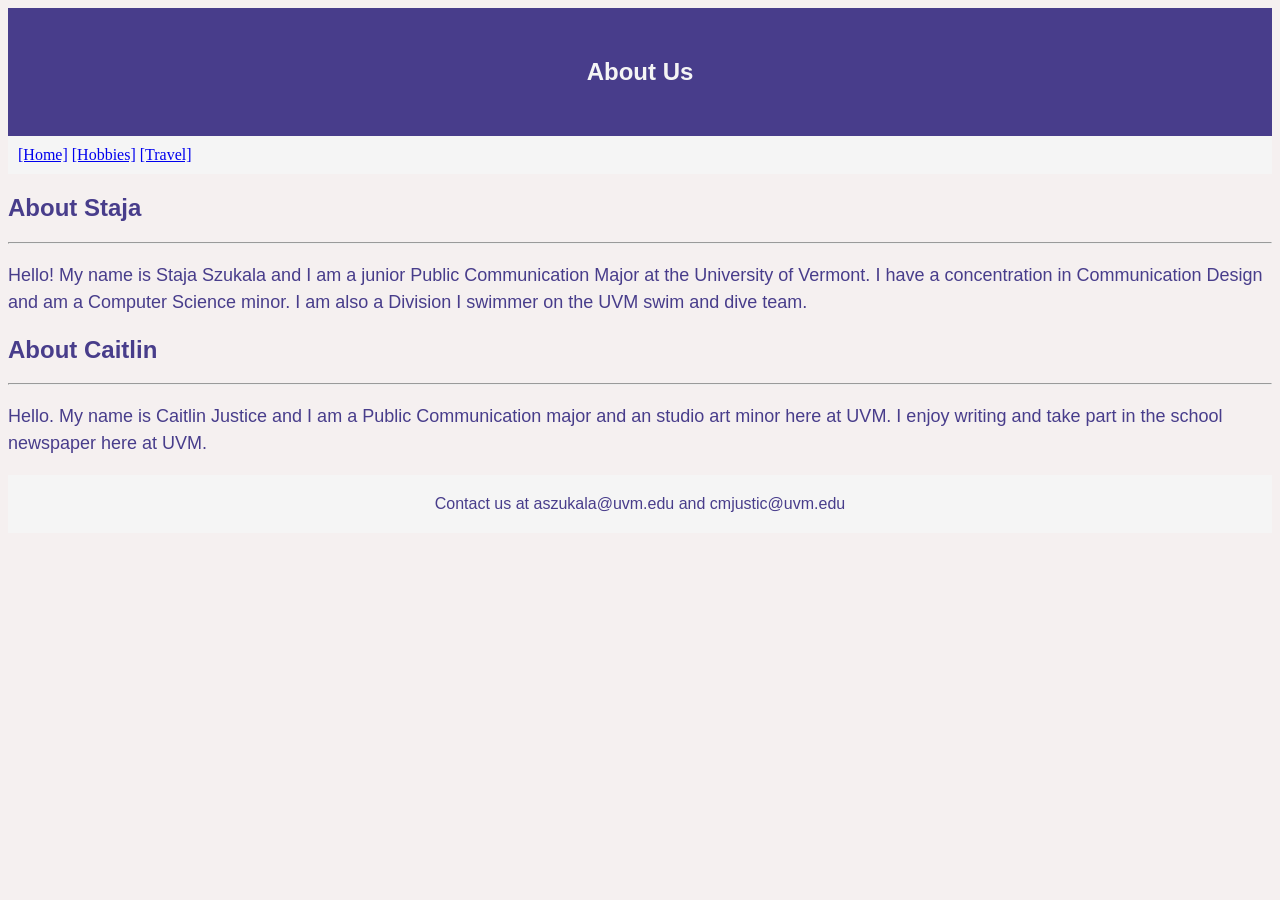
<file: index.html>
<!DOCTYPE html>
<html lang="en">
<head>
    <meta charset="UTF-8">
    <meta name="viewport" content="width=device-width, initial-scale=1.0">
    <title>Home</title>
    <link rel="stylesheet" type="text/css" href="style/styles.css">
</head>

   <article>
        <header>
            <div class="heading">
                <h1>
                    About Us
                </h1>
            </div>
        </header>
   </article>

   <article>
        <div class="nav">
            <a href="index.html">[Home]</a>
            <a href="hobbies.html">[Hobbies]</a>
            <a href="travel.html">[Travel]</a>
        </div>
    </article>
    
    <article>

        <div class="subheader">
            <h2>About Staja</h2>
            <hr>
        </div>

        <div class="paragraph">
                <p>Hello! My name is Staja Szukala and I am a junior Public Communication Major at
                the University of Vermont. I have a concentration in 
                Communication Design and am a Computer Science minor.
                I am also a Division I swimmer on the UVM swim and 
                dive team. 
                    <br>
                 </p>
        </div>

        <div class="subheader">
            <h2>About Caitlin</h2>
                 <hr>
        </div>

        <div class="paragraph">
                <p> Hello. My name is Caitlin Justice and I am a Public Communication major and an studio art minor here at UVM. I enjoy writing and take part in the school newspaper here at UVM.  
                    <br>
                </p>
        </div>

    </article>

    <footer>    

        <div class="footer">
            Contact us at aszukala@uvm.edu and cmjustic@uvm.edu
        </div>
        
    </footer>  

</body>
</html>
</file>
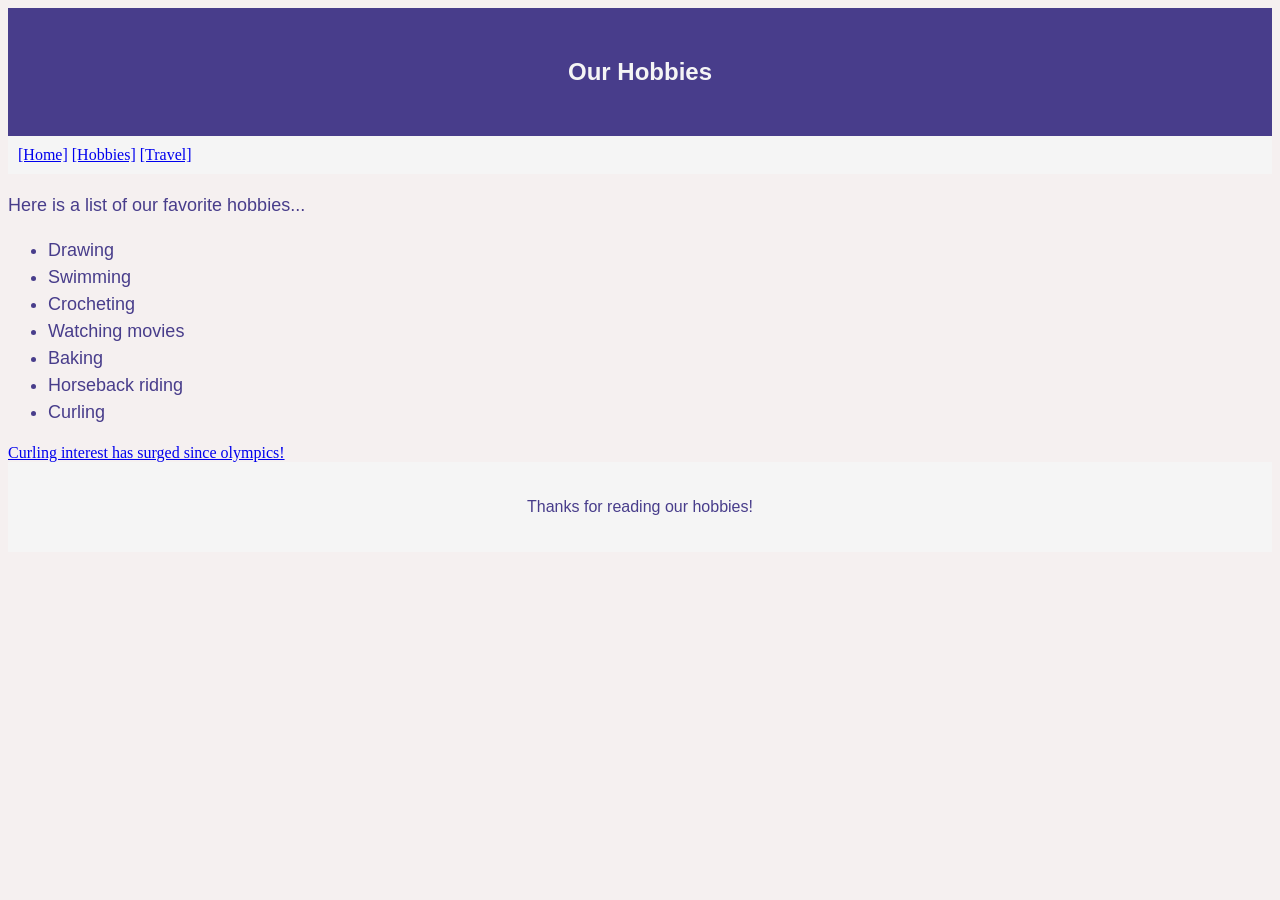
<file: hobbies.html>
<!DOCTYPE html>
<html lang="en">
<head>
    <meta charset="UTF-8">
    <meta name="viewport" content="width=device-width, initial-scale=1.0">
    <title>Hobbies</title>
    <link rel="stylesheet" type="text/css" href="style/styles.css">
</head>
    <article>

        <header>
            <div class="heading">
                <h2>
                    Our Hobbies
                </h2>
            </div>
        </header>

    </article>

    <section>

        <div class="nav">
            <a href="index.html">[Home]</a>
            <a href="hobbies.html">[Hobbies]</a>
            <a href="travel.html">[Travel]</a>
        </div>

    </section>
       
    <article>

        <div class="paragraph">
            <p>Here is a list of our favorite hobbies...</p>
        </div>

    </article>

        <section>

            <div class="paragraph">
                <ul>
                    <li>Drawing</li>
                    <li>Swimming</li>
                    <li>Crocheting</li>
                    <li>Watching movies</li>
                    <li>Baking</li>
                    <li>Horseback riding</li>
                    <li>Curling</li>
                </ul>
            </div>

        </section>

    <article>

        <a href="https://www.bbc.com/news/articles/c98qqggnddno" target="_blank">Curling interest has surged since olympics!</a> 

    </article>

    <footer>
        <div class="footer">
            <p>Thanks for reading our hobbies!</p>
        </div>
    </footer>

</body>
</html>
</file>
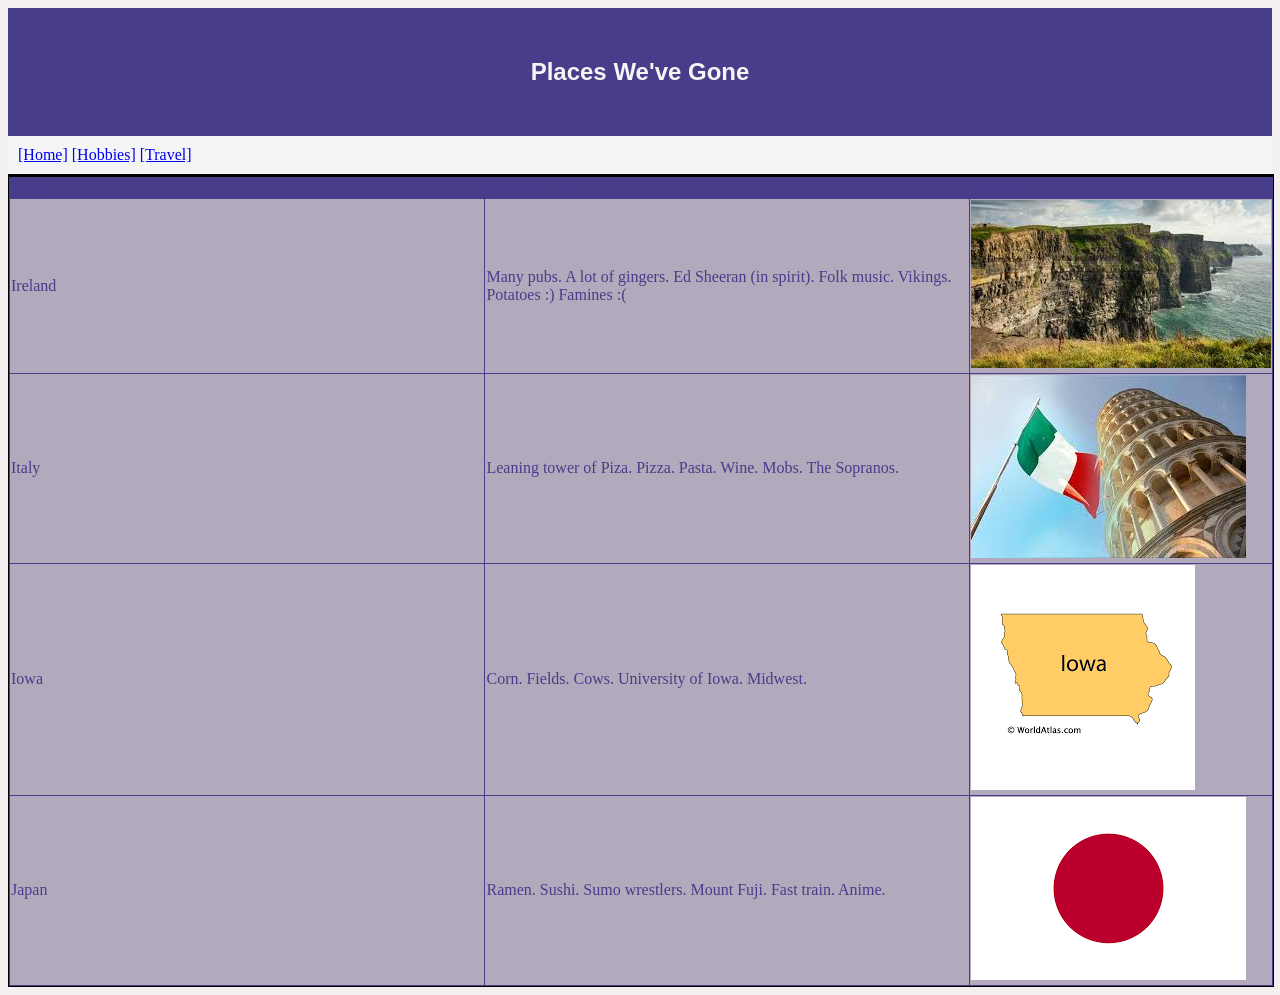
<file: travel.html>
<!DOCTYPE html>
<html lang="en">
<head>
    <meta charset="UTF-8">
    <meta name="viewport" content="width=device-width, initial-scale=1.0">
    <title>Travel</title>
    <link rel="stylesheet" type="text/css" href="style/styles.css">
</head>
<body>
    <article>
        <div class="heading">
            <h1>
               Places We've Gone
            </h1>
        </div>

    <article>
        <div class="nav">
            <a href="index.html">[Home]</a>
            <a href="hobbies.html">[Hobbies]</a>
            <a href="travel.html">[Travel]</a>
        </div>
    </article>

    <section>
                <div class="table">
                <table>
                    <thead>
                        <tr>
                            <div class="tr">
                            <td><b>Place</b></td>
                            <td><b>Description</b></td>
                            <td><b>Picture</b></td>
                            </div>
                        </tr>
                    </thead>
                    <tbody> 
                        <tr id="tcolor"> 
                            <td style="border: 1px solid;">Ireland</td> 
                            <td style="border: 1px solid;">Many pubs. A lot of gingers. Ed Sheeran (in spirit). 
                                Folk music. Vikings. Potatoes :) Famines :(</td>
                            <td><img src="images.jpeg"></td>
                        </tr>
                        <tr id="tcolor"> 
                            <td style="border: 1px solid;">Italy</td>
                            <td style="border: 1px solid;">Leaning tower of Piza. Pizza. Pasta. Wine. Mobs. The Sopranos.
                            </td>
                            <td><img src="download.jpeg"></td>
                        </tr>
                        <tr id="tcolor"> 
                            <td style="border: 1px solid;">Iowa</td>
                            <td style="border: 1px solid;">Corn. Fields. Cows. University of Iowa. Midwest.
                            </td>
                            <td><img src="iowa.png"></td>
                        </tr>
                        <tr id="tcolor"> 
                            <td style="border: 1px solid;">Japan</td>
                            <td style="border: 1px solid;">Ramen. Sushi. Sumo wrestlers. Mount Fuji. Fast train. Anime.
                            </td>
                            <td><img src="japan.png"></td>
                        </tr>
                    </tbody>
                    
                </table>
                
    </section>
    
</body>
</html>
</file>
<file: style/styles.css>
body{
        background-color: rgb(245, 240, 240);
        .heading {
            padding: 30px;
            background: darkslateblue;
            text-align: center;
            color: whitesmoke;
            font-family: Arial, Helvetica, sans-serif;
        }

        table{
        border: 1px solid; border-collapse: collapse;
        }

        thead{
        background-color:darkslateblue;
        border: 1px solid; border-collapse: collapse;
        }

        td{
        border: 1px solid; border-collapse: collapse; width: 50%; 
        color: darkslateblue;
        }

        #tcolor{
        background-color: rgb(178, 169, 188);
        }

        .paragraph {
            font-size: 18px;
            color: darkslateblue;
            font-family: Arial, Helvetica, sans-serif;
            line-height: 1.5;
        }
        .subheader {
            color: darkslateblue;
            font-family: Arial, Helvetica, sans-serif;
        }
        .footer {
            padding: 20px;
            text-align: center;
            background: whitesmoke;
            color: darkslateblue;
            font-family: Arial, Helvetica, sans-serif;
        }   
        .nav {
            padding: 10px;
            background: whitesmoke;
        }
        .tr {
            background-color: lightsteelblue;
            border: 1px solid black;
            text-align: center;

        }
        .table {
            border: 1px solid black;
            border-collapse: collapse;
            width: 100%; 
        }
    }
</file>
